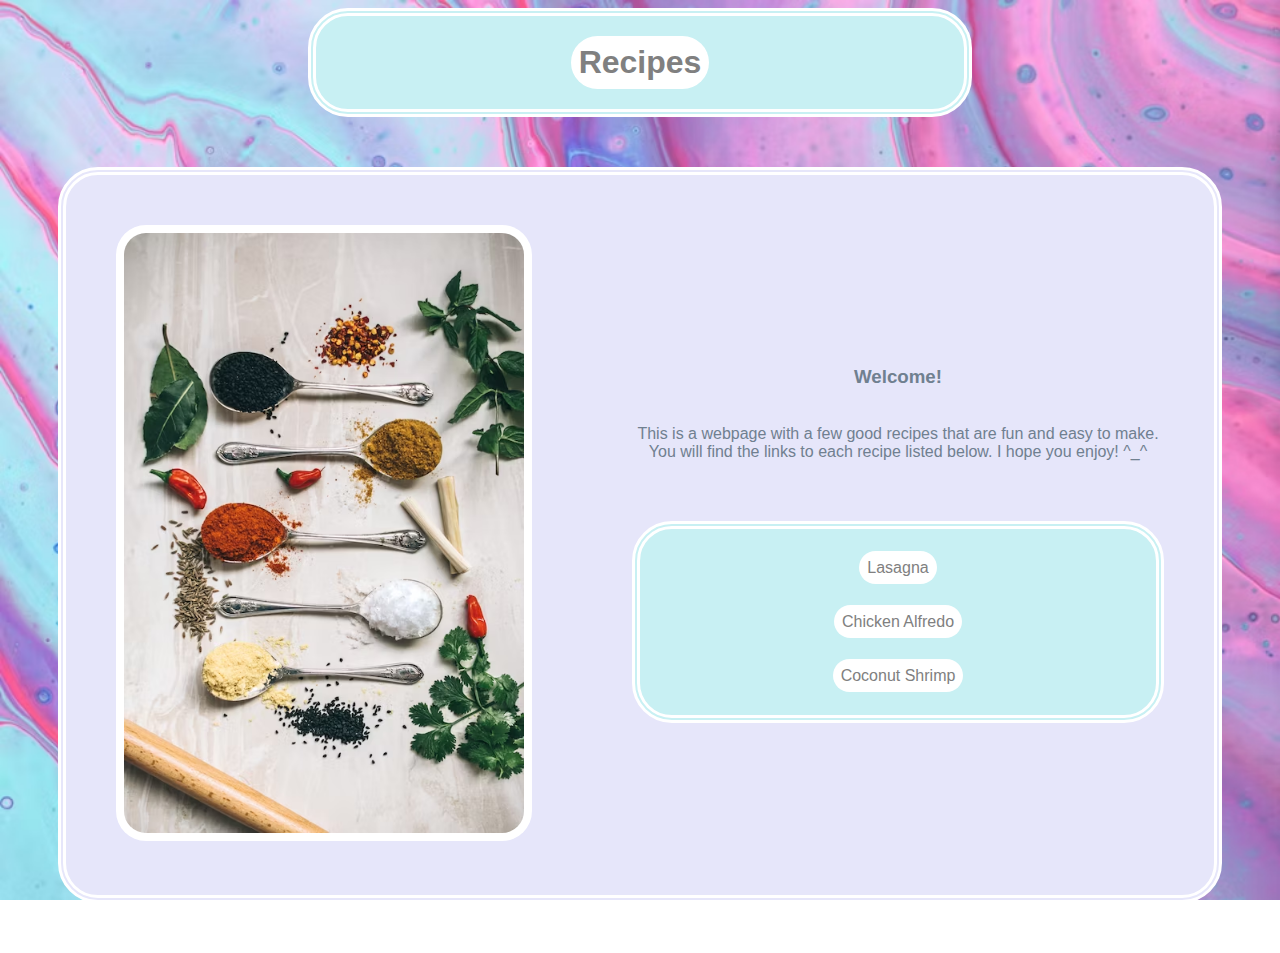
<file: index.html>
<!DOCTYPE html>
<html lang="en">
<head>
    <meta charset="utf-8">
    <title>Recipes</title>

    <link rel="stylesheet" href="styles.css"/>

</head>

<body>

<h1><a href="index.html" alt="Index">Recipes</a></h1>


<div class="intro">
    <div class="one">
        <img src="spoons.jpg" alt="cooking">
    </div>
            
    <div class="right">
        <div class="two"><h3>Welcome!</h3><br>This is a webpage with a few good
        recipes that are fun and easy to make. You will find the links to each
        recipe listed below. I hope you enjoy! ^_^
        </div>

        <div class="links">
        <a href="recipes/lasagna.html">Lasagna</a><br><br><br>
        <a href="recipes/alfredo.html">Chicken Alfredo</a><br><br><br>
        <a href="recipes/shrimp.html">Coconut Shrimp</a>
        </div>
    </div>

</div>

</body>

</html>
</file>
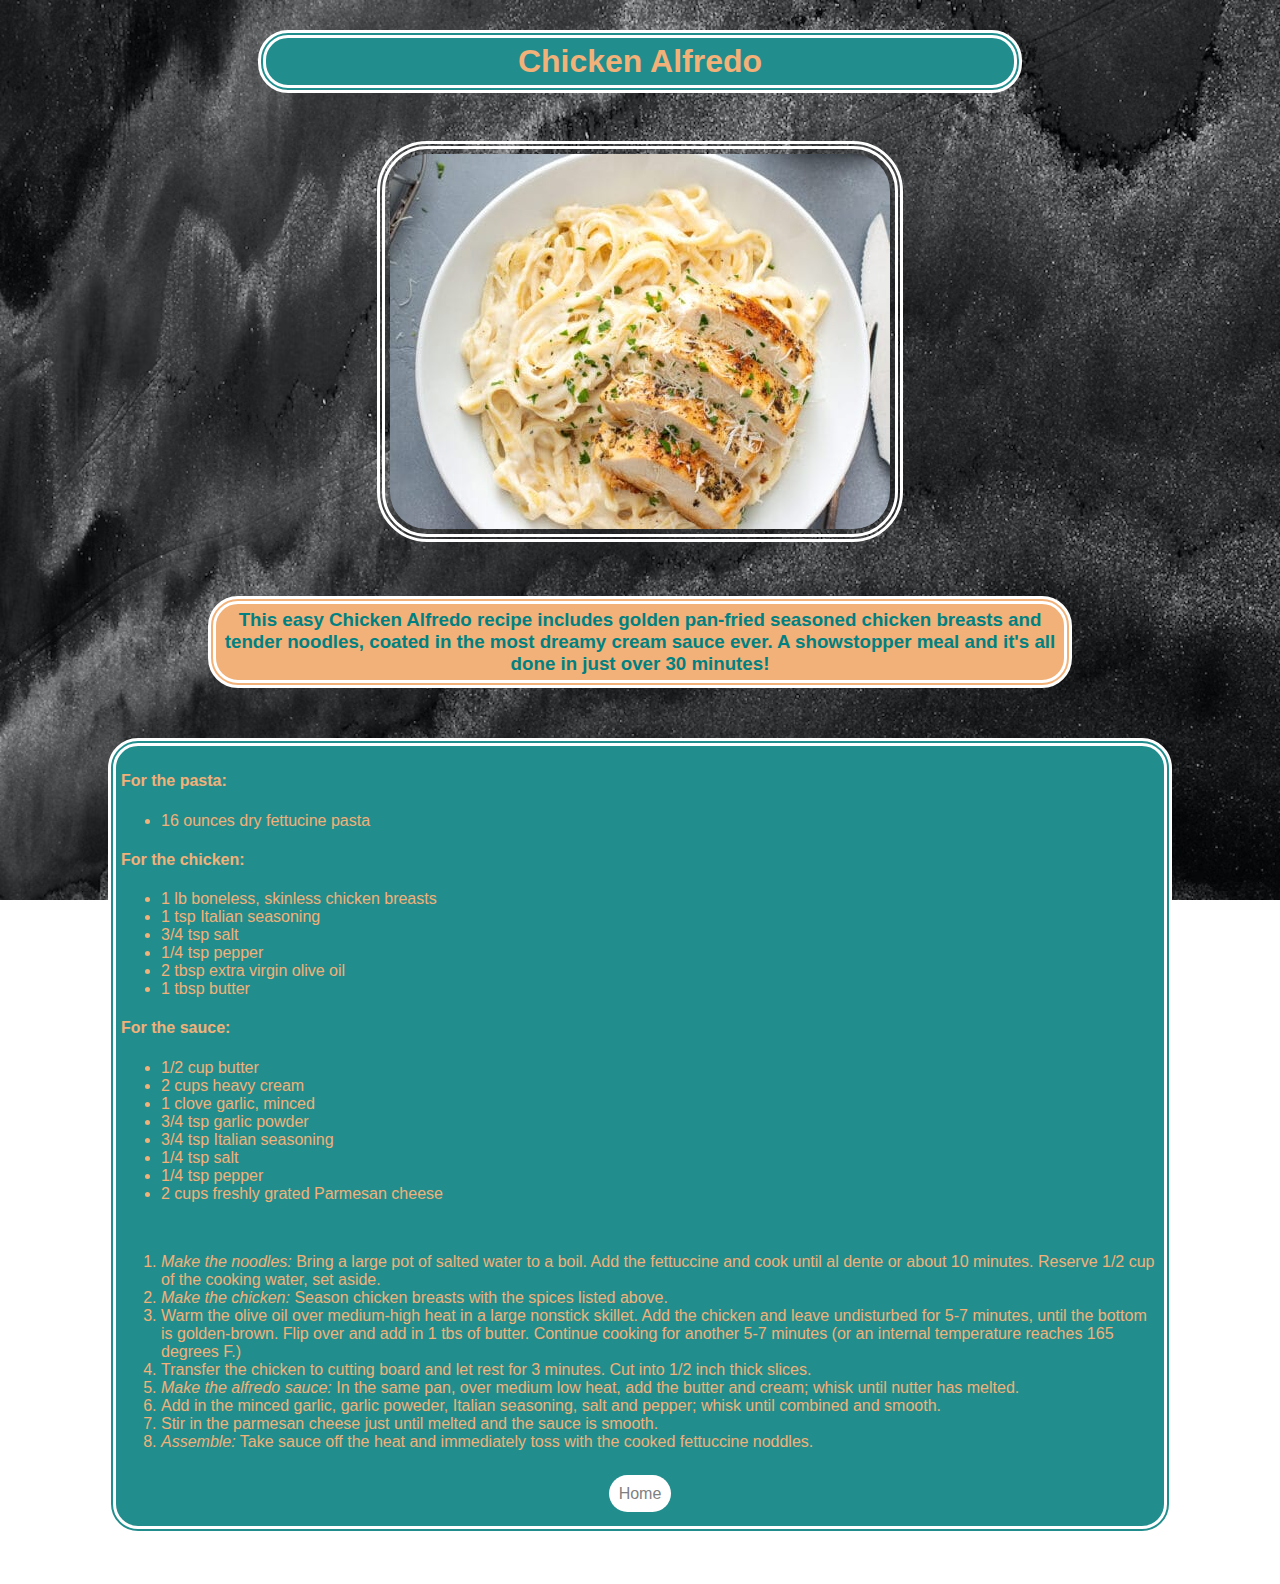
<file: recipes/alfredo.html>
<!DOCTYPE html>

<html lang="en">
<head>
    <meta charset="utf-8">
    <title>Chicken Alfredo</title>
    <style>

        body {
        background-image: url("../recipeback.jpg");
        background-size: 100% auto;
        background-attachment: fixed;
        }

        h1, .main {
            color: rgb(241, 177, 121);
            background-color: rgb(34, 141, 141);
        }

        h3 {
            color: teal;
            background-color: rgb(241, 177, 121);
            margin: 50px 200px 50px 200px;
        }
        
        h1 {
            margin: 30px 250px 30px 250px;
        }

        .main {
            margin: 50px 100px 50px 100px;
        }


        .h1h3i, .home {
            text-align: center;
        }

        * {
            font-family: "MS PGothic", sans-serif;
        }

        h1, h3, .main, img {
            border: 8px double white;
            border-radius: 30px;
            padding: 5px;
        }

        a {
        color: gray;
        padding: 10px;
        background-color: white;
        background-image: linear-gradient(180deg, lavender 0%, white 100%);
        background-repeat: no-repeat;
        background-size: 100% 0.0em;
        background-position: 0 100%;
        transition: background-size 0.225s ease-in;
        text-decoration: none;
        border-radius: 30px;
        }
      
        a:hover,
        a:focus {
        background-size: 100% 100%;
        }

        img {
        height: auto;
        width: 500px;
        object-fit: cover;
        border: 8px double white;
        border-radius: 50px;

        -webkit-transform: scale(1);
	    transform: scale(1);
	    -webkit-transition: .3s ease-in-out;
	    transition: .3s ease-in-out;
        }

        img:hover {
            -webkit-transform: scale(1.1);
	        transform: scale(1.1);
        }
    
    </style>
</head>

<body>
    <div class="h1h3i"><h1>Chicken Alfredo</h1>
    <br>
    <img src="../calfredo.jpg" alt="alfredo">
        <h3>This easy Chicken Alfredo recipe includes golden pan-fried
        seasoned chicken breasts and tender noodles, coated in the
        most dreamy cream sauce ever. A showstopper meal and
        it's all done in just over 30 minutes!</h3>
    </div>


<div class="main">
<h4>For the pasta:</h4>                
<ul>
    <li>16 ounces dry fettucine pasta</li>
</ul>

<h4>For the chicken:</h4>
<ul>
    <li>1 lb boneless, skinless chicken breasts</li>
    <li>1 tsp Italian seasoning</li>
    <li>3/4 tsp salt</li>
    <li>1/4 tsp pepper</li>
    <li>2 tbsp extra virgin olive oil</li>
    <li>1 tbsp butter</li>
</ul>

<h4>For the sauce:</h4>
<ul>
    <li>1/2 cup butter</li>
    <li>2 cups heavy cream</li>
    <li>1 clove garlic, minced</li>
    <li>3/4 tsp garlic powder</li>
    <li>3/4 tsp Italian seasoning</li>
    <li>1/4 tsp salt</li>
    <li>1/4 tsp pepper</li>
    <li>2 cups freshly grated Parmesan cheese</li>
</ul>
<br>
<ol>
    <li><em>Make the noodles:</em> Bring a large pot of salted
    water to a boil. Add the fettuccine and cook until al dente
    or about 10 minutes. Reserve 1/2 cup of the cooking water,
    set aside.</li>
    <li><em>Make the chicken:</em> Season chicken breasts with the
    spices listed above.</li>
    <li>Warm the olive oil over medium-high heat in a large
        nonstick skillet. Add the chicken and leave undisturbed
        for 5-7 minutes, until the bottom is golden-brown. Flip
        over and add in 1 tbs of butter. Continue cooking for
        another 5-7 minutes (or an internal temperature reaches
        165 degrees F.)</li>
    <li>Transfer the chicken to cutting board and let rest for 
        3 minutes. Cut into 1/2 inch thick slices.</li>
    <li><em>Make the alfredo sauce:</em> In the same pan, over medium
    low heat, add the butter and cream; whisk until nutter has melted.</li>
    <li>Add in the minced garlic, garlic poweder, Italian seasoning,
        salt and pepper; whisk until combined and smooth.</li>
    <li>Stir in the parmesan cheese just until melted and
        the sauce is smooth.</li>
    <li><em>Assemble:</em> Take sauce off the heat and immediately
    toss with the cooked fettuccine noddles.</li>
</ol>
<br>
<div class="home"><a href="../index.html">Home</a></div>
<br>
</body>

</html>
</file>
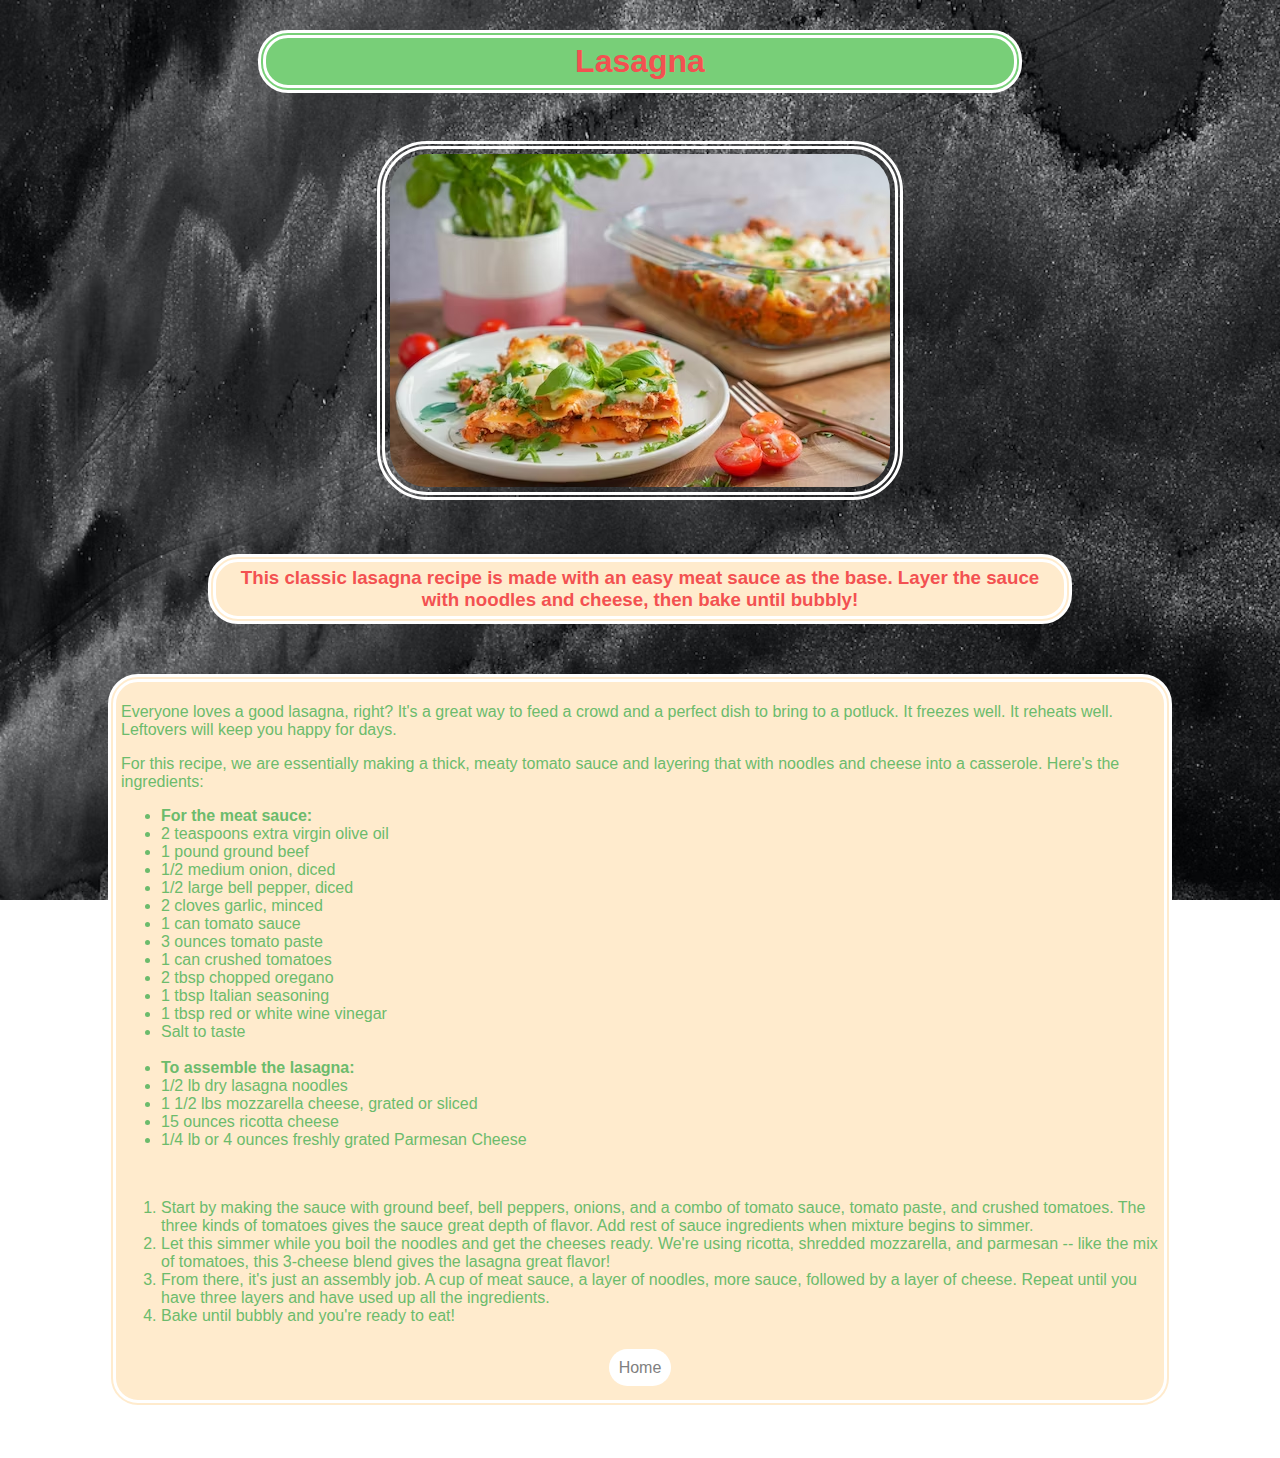
<file: recipes/lasagna.html>
<!DOCTYPE html>

<html lang="en">
<head>
    <meta charset="utf-8">
    <title>Lasagna</title>
    <style>

        body {
        background-image: url("../recipeback.jpg");
        background-size: 100% auto;
        background-attachment: fixed;
        }

        h1 {
            background-color: rgb(120, 207, 120);
            color: rgb(243, 81, 81);
            margin: 30px 250px 30px 250px;
        }

        h3 {
            background-color: blanchedalmond;
            color: rgb(243, 81, 81);
            margin: 50px 200px 50px 200px;
        }

        .h1h3i, .home {
            text-align: center;
        }

       .main {
            background-color: blanchedalmond;
            color: rgb(108, 187, 108);
            margin: 50px 100px 50px 100px;
            
        }

       * {
            font-family: "MS PGothic", sans-serif;
        }

        h1, h3, img, .main {
            border: 8px double white;
            border-radius: 30px;
            padding: 5px;
        }


        a {
        color: gray;
        padding: 10px;
        background-color: white;
        background-image: linear-gradient(180deg, lavender 0%, white 100%);
        background-repeat: no-repeat;
        background-size: 100% 0.0em;
        background-position: 0 100%;
        transition: background-size 0.225s ease-in;
        text-decoration: none;
        border-color: grey;
        border-radius: 30px;
        }
      
        a:hover,
        a:focus {
        background-size: 100% 100%;
        }

        img {
        height: auto;
        width: 500px;
        object-fit: cover;
        border: 8px double white;
        border-radius: 50px;

        -webkit-transform: scale(1);
	    transform: scale(1);
	    -webkit-transition: .3s ease-in-out;
	    transition: .3s ease-in-out;
        }

        img:hover {
            -webkit-transform: scale(1.1);
	        transform: scale(1.1);
        }
        
    </style>
</head>

<body>
    <div class="h1h3i"><h1>Lasagna</h1>
    <br>
    <img src="../lasag.jpeg" alt="lasagna">
    <br>

    <h3>This classic lasagna recipe is made with an easy
    meat sauce as the base.
    Layer the sauce with noodles and cheese,
    then bake until bubbly!</h3>
    </div>

    <div class="main">
        <p>Everyone loves a good lasagna, right?
        It's a great way to feed a crowd and a perfect dish
        to bring to a potluck. It freezes well. It reheats
        well. Leftovers will keep you happy for days.</p>
        <p>For this recipe, we are essentially making a thick,
        meaty tomato sauce and layering that with noodles
        and cheese into a casserole. Here's the ingredients:</p>


<ul>
    <li><strong>For the meat sauce:</strong></li>
    <li>2 teaspoons extra virgin olive oil</li>
    <li>1 pound ground beef</li>
    <li>1/2 medium onion, diced</li>
    <li>1/2 large bell pepper, diced</li>
    <li>2 cloves garlic, minced</li>
    <li>1 can tomato sauce</li>
    <li>3 ounces tomato paste</li>
    <li>1 can crushed tomatoes</li>
    <li>2 tbsp chopped oregano</li>
    <li>1 tbsp Italian seasoning</li>
    <li>1 tbsp red or white wine vinegar</li>
    <li>Salt to taste</li>
    <br>
    <li><strong>To assemble the lasagna:</strong></li>
    <li>1/2 lb dry lasagna noodles</li>
    <li>1 1/2 lbs mozzarella cheese, grated or sliced</li>
    <li>15 ounces ricotta cheese</li>
    <li>1/4 lb or 4 ounces freshly grated Parmesan Cheese</li>
</ul>
<br>
<ol>
   <li>Start by making the sauce with ground beef, bell peppers,
    onions, and a combo of tomato sauce, tomato paste,
    and crushed tomatoes. The three kinds of tomatoes
    gives the sauce great depth of flavor. Add rest of sauce ingredients when mixture begins to simmer.</li>
   <li>Let this simmer while you boil the noodles and get
    the cheeses ready. We're using ricotta, shredded mozzarella,
    and parmesan -- like the mix of tomatoes, this 3-cheese
    blend gives the lasagna great flavor!</li> 
   <li>From there, it's just an assembly job. A cup of meat sauce,
    a layer of noodles, more sauce, followed by a layer of cheese.
    Repeat until you have three layers and have used up all the
    ingredients.</li>
   <li>Bake until bubbly and you're ready to eat!</li>
</ol>
<br>
    <div class="home"><a href="../index.html">Home</a></div>
<br>    
</body>

</html>
</file>
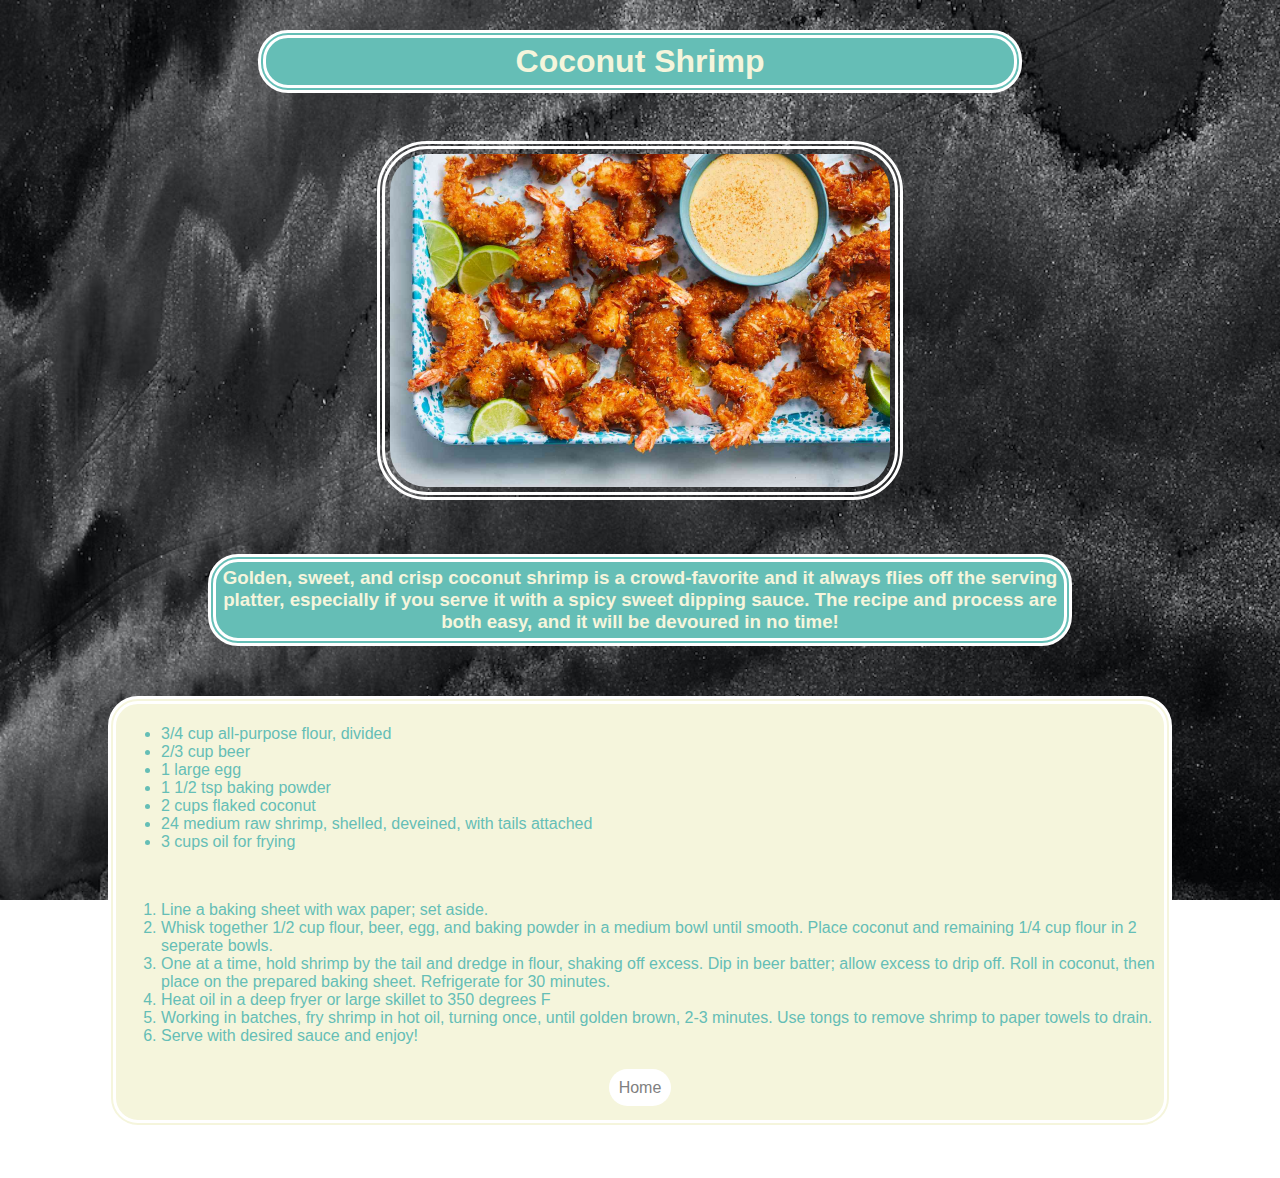
<file: recipes/shrimp.html>
<!DOCTYPE html>
<html lang="eng">
<head>
    <meta charset="utf-8">
    <title>Coconut Shrimp</title>
    <style>
        body {
        background-image: url("../recipeback.jpg");
        background-size: 100% auto;
        background-attachment: fixed;
        }

        h1 {
            background-color: rgb(101, 190, 182);
            color: beige;
            font-weight: bold;
            text-align: center;
            margin: 30px 250px 30px 250px;
        }


       h3 {
            background-color: rgb(101, 190, 182);
            color: beige;
            margin: 50px 200px 50px 200px;
       }

       .h1h3i, .home {
            text-align: center;
       }
       
       .main {
            background-color: beige;
            color: rgb(101, 190, 182);
            margin: 50px 100px 50px 100px;
       }

       * {
            font-family: "MS PGothic", sans-serif;
       }

       h1, h3, .main, img {
        border: 8px double white;
        border-radius: 30px;
        padding: 5px;
       }

       a {
        padding: 10px;
        color: gray;
        background-color: white;
        background-image: linear-gradient(180deg, lavender 0%, white 100%);
        background-repeat: no-repeat;
        background-size: 100% 0.0em;
        background-position: 0 100%;
        transition: background-size 0.225s ease-in;
        border-color: grey;
        text-decoration: none;
        border-radius: 30px;
        }
      
        a:hover,
        a:focus {
        background-size: 100% 100%;
        }


        img {
            height: auto;
            width: 500px;
            object-fit: cover;
            border: 8px double white;
            border-radius: 50px;

            -webkit-transform: scale(1);
	        transform: scale(1);
	        -webkit-transition: .3s ease-in-out;
	        transition: .3s ease-in-out;
        }

        img:hover {

            -webkit-transform: scale(1.1);
	        transform: scale(1.1);

        }

    </style>

</head>

<body>
    <div class="h1h3i"><h1>Coconut Shrimp</h1>
    <br>
    <img src="../cshrimp.jpg" alt="shrimp">
    <h3>
    Golden, sweet, and crisp coconut shrimp is a crowd-favorite and it always flies off the serving platter,
    especially if you serve it with a spicy sweet dipping sauce.
    The recipe and process are both easy, and it will be devoured
    in no time!</h3>
    </div>

    <div class="main">
<ul>
    <li>3/4 cup all-purpose flour, divided</li>
    <li>2/3 cup beer</li>
    <li>1 large egg</li>
    <li>1 1/2 tsp baking powder</li>
    <li>2 cups flaked coconut</li>
    <li>24 medium raw shrimp, shelled, deveined, with tails attached</li>
    <li>3 cups oil for frying</li>
</ul>
<br>
<ol>
    <li>Line a baking sheet with wax paper; set aside.</li>
    <li>Whisk together 1/2 cup flour, beer, egg, and baking
        powder in a medium bowl until smooth. Place coconut and
        remaining 1/4 cup flour in 2 seperate bowls.</li>
    <li>One at a time, hold shrimp by the tail and dredge in flour,
        shaking off excess. Dip in beer batter; allow excess to drip
        off. Roll in coconut, then place on the prepared baking sheet.
        Refrigerate for 30 minutes.</li>
    <li>Heat oil in a deep fryer or large skillet to 350 degrees F</li>
    <li>Working in batches, fry shrimp in hot oil, turning once,
        until golden brown, 2-3 minutes. Use tongs to remove shrimp to
        paper towels to drain.</li>
    <li>Serve with desired sauce and enjoy!</li>
</ol>
<br>
<div class="home"><a href="../index.html">Home</a></div>
<br>
</body>


</html>
</file>
<file: styles.css>
body {
        background-image: url("abstract.jpg");
        background-size: 100% auto;
        background-attachment: fixed;
        }

        
        h1, .links {
        color: slategray;
        background-color: rgb(200, 240, 243);
        border-radius: 40px;
        }

        h1 {
        display: flex;
        justify-content: center;
        padding: 20px;
        margin: 0px 300px 0px 300px;
        flex-wrap: wrap;
        }

        .intro {
        background-color: lavender;
        border-radius: 40px;
        display: flex;
        color: slategray;
        margin: 50px 50px 50px 50px;
        flex-wrap: wrap;
        }

                .one {
                flex: 1;
                justify-content: center;
                margin: auto;
                padding: 50px;
                }

                .right {
                flex: 2;
                margin: auto;
                padding: 50px;
                flex-direction: column;
                align-items: center;
                }

                        .two, .links {
                                flex: 1;
                                margin: auto;
                        }

                        .two { 
                                padding: 0px 0px 60px 0px;
                        }


                        .links {
                                padding: 30px;
                        }


        * {
        font-family: "MS PGothic", sans-serif;
        text-align: center;
        }

        /* 179, 236, 203 green shade */
        
        a, img {
        color: gray;
        padding: 8px;
        background-color: white;
        background-image: linear-gradient(180deg, rgb(200, 240, 243) 0%, white 100%);
        background-repeat: no-repeat;
        background-size: 100% 0.0em;
        background-position: 100% 0;
        transition: background-size 0.225s ease-in;
        text-decoration: none;
        border-radius: 30px;
        }
        
        img:hover, a:hover,
        img:focus, a:focus {
        border-color: lavender;
        background-size: 100% 100%;
        }

        h1, .links, .intro {
        border: 8px double white;
        }

        img {
        width: auto;
        height: 600px;
                }
</file>
